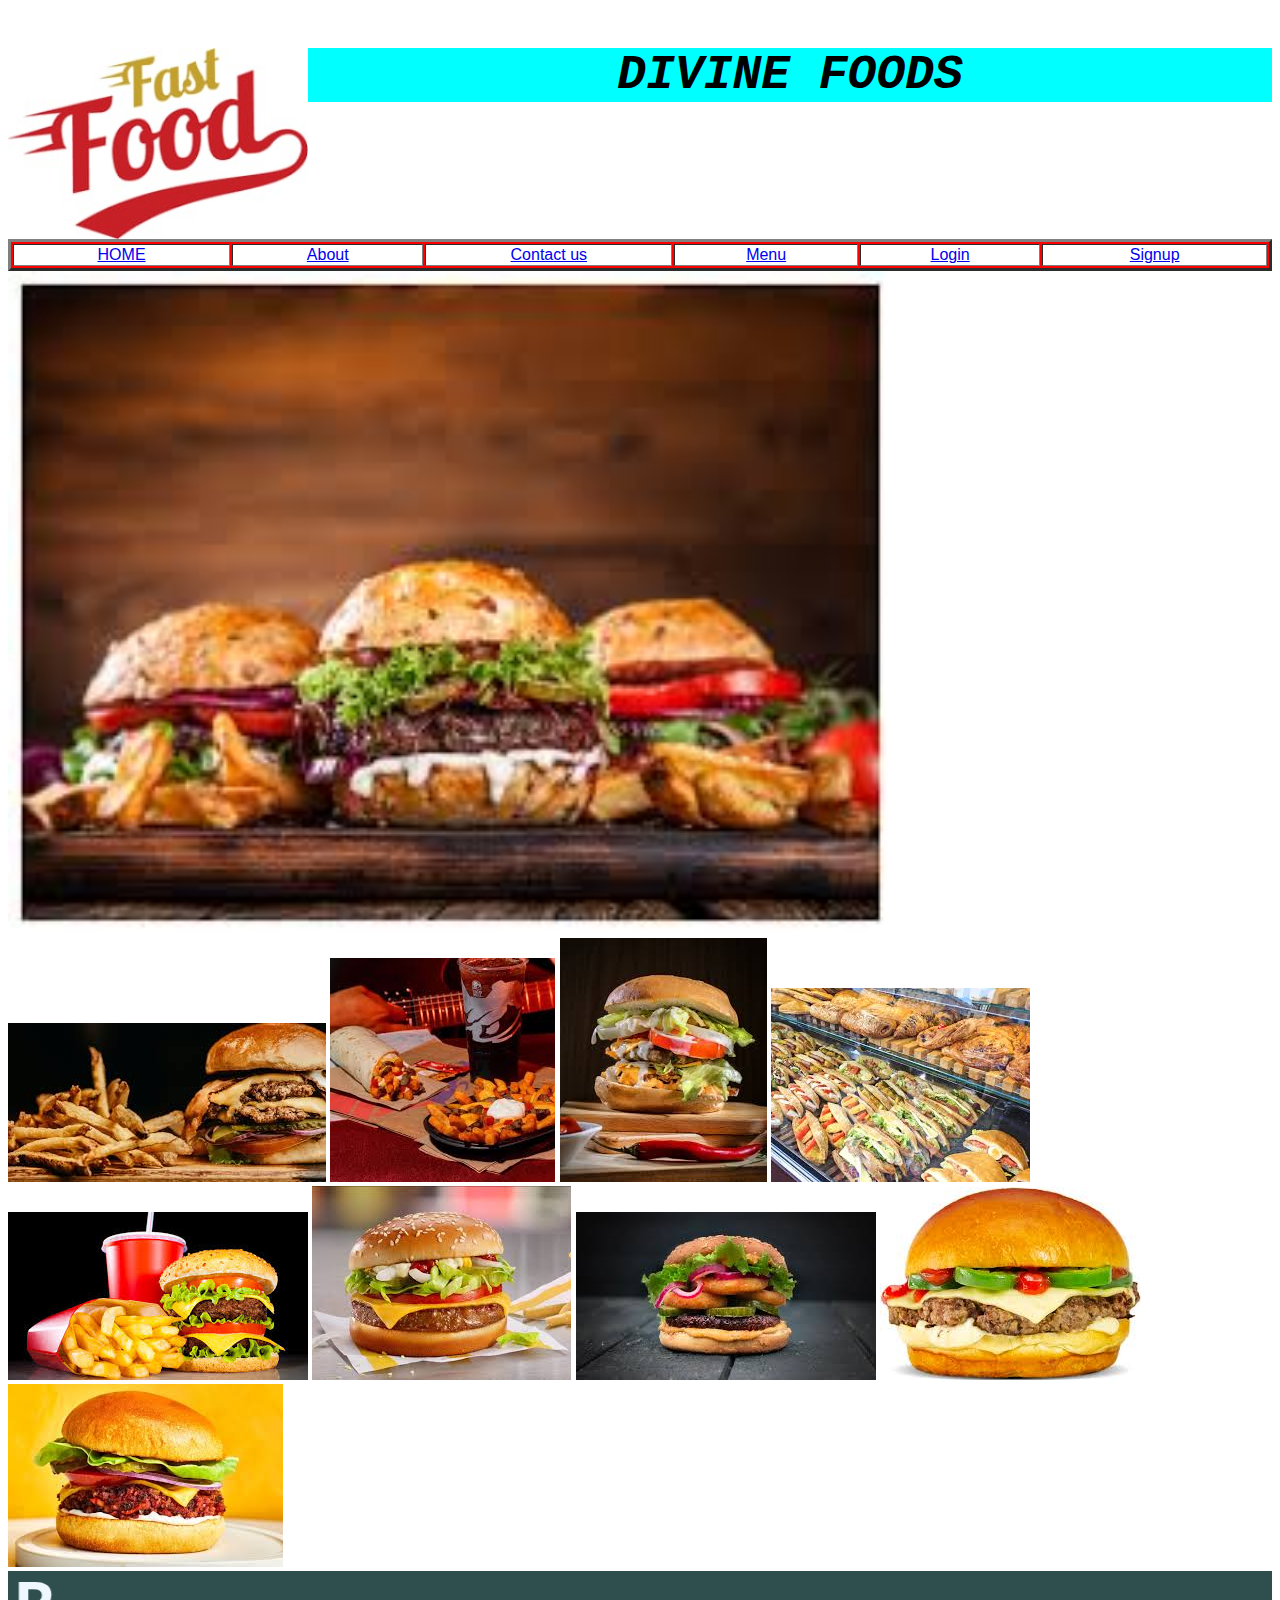
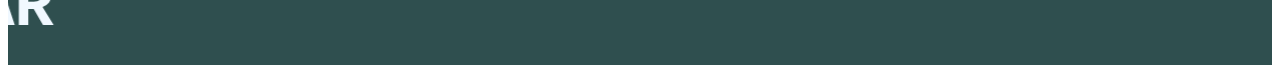
<file: index.html>
<!DOCTYPE html>
<html lang="en">
<head>
    <meta charset="UTF-8">
    <meta http-equiv="X-UA-Compatible" content="IE=edge">
    <meta name="viewport" content="width=device-width, initial-scale=1.0">
    <title>Document</title>
    <link rel="stylesheet" href="style.css">
</head>
<body>
   
    <div class="img">
       <img src="FASTFOODLOGO.jpg"width="300px" align="left">
       <p> DIVINE FOODS </p>


    </div>
   
    <table border="3" width="100%"  bgcolor="red">
        <tr>
            <td width="12.5" align="center"  bgcolor="white"> <a href="index.html">HOME</a></td>
    <td width="12.5" align="center"   bgcolor="white"> <a href="about.html">About</a></td>
    <td width="12.5" align="center"  bgcolor="white"> <a href="contact us.html">Contact us</a></td>
    <td width="12.5" align="center"  bgcolor="white"> <a href="menu.html">Menu</a></td>
    <td width="12.5" align="center"  bgcolor="white"> <a href="login.html">Login</a></td>
    <td width="12.5" align="center"  bgcolor="white">  <a href="signup.html">Signup</a></td>
   
    </tr>
    
</table>
<img src="download.jpeg" width="70%" height="70%"><br>


            <img src="3.jpg" >
            <img src="5TH.jpg" >
            <img src="6.jpg" >
            <img src="7.jpg" >
            <img src="8.jpg" >
            <img src="images (1).jpeg" >
            <img src="images (2).jpeg" >
            <img src="images (3).jpeg" >
            <img src="images.jpeg" >
            
<div class="foot">
    <marquee behavior="left" direction="right">DIVINE FOOD SANGHAR
    </marquee>


</div>

            
          
          


     
    
</body>
</html>
</file>
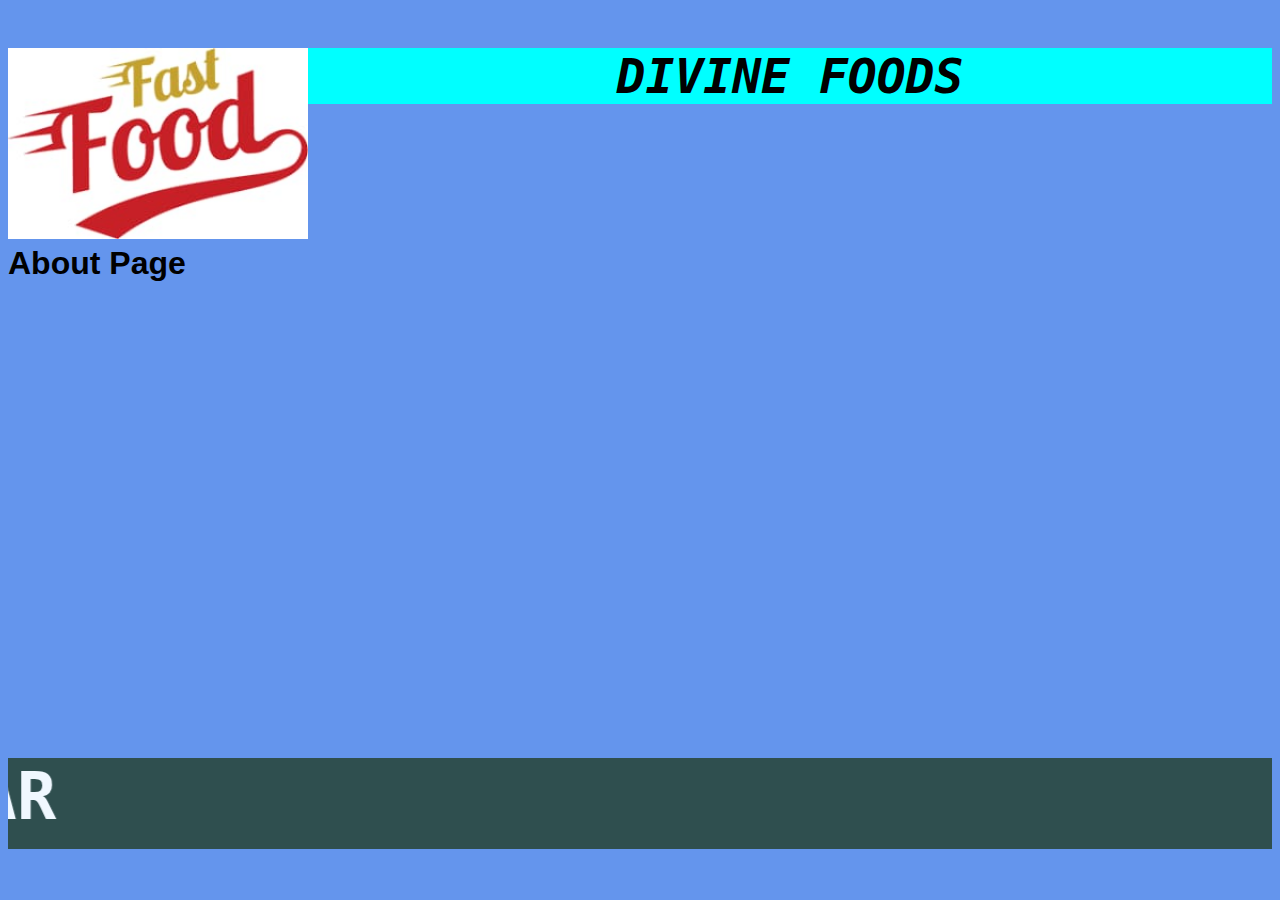
<file: about.html>
<!DOCTYPE html>
<html lang="en">

<head>
    <meta charset="UTF-8">
    <meta http-equiv="X-UA-Compatible" content="IE=edge">
    <meta name="viewport" content="width=device-width, initial-scale=1.0">
    <title>About</title>
    <link rel="stylesheet" href="style.css">
</head>

<body class="tabling">
    <div class="img">
        <img src="FASTFOODLOGO.jpg"width="300px" align="left">
        <p> DIVINE FOODS </p></div><br><br><br><br>
    
    
    <div>
        <h1>About Page</h1>
        <iframe
            src="https://www.google.com/maps/embed?pb=!1m18!1m12!1m3!1d28677.052294873112!2d68.93163587662205!3d26.045609351966007!2m3!1f0!2f0!3f0!3m2!1i1024!2i768!4f13.1!3m3!1m2!1s0x3949615670721031%3A0xe3a213025150a192!2sSanghar%20motors!5e0!3m2!1sen!2s!4v1641992046891!5m2!1sen!2s"
            width="600" height="450" style="border:0;" allowfullscreen="" loading="lazy"></iframe>

    </div>

    <div class="foot">
        <marquee behavior="left" direction="right">DIVINE FOOD SANGHAR

        </marquee>

</body>

</html>
</file>
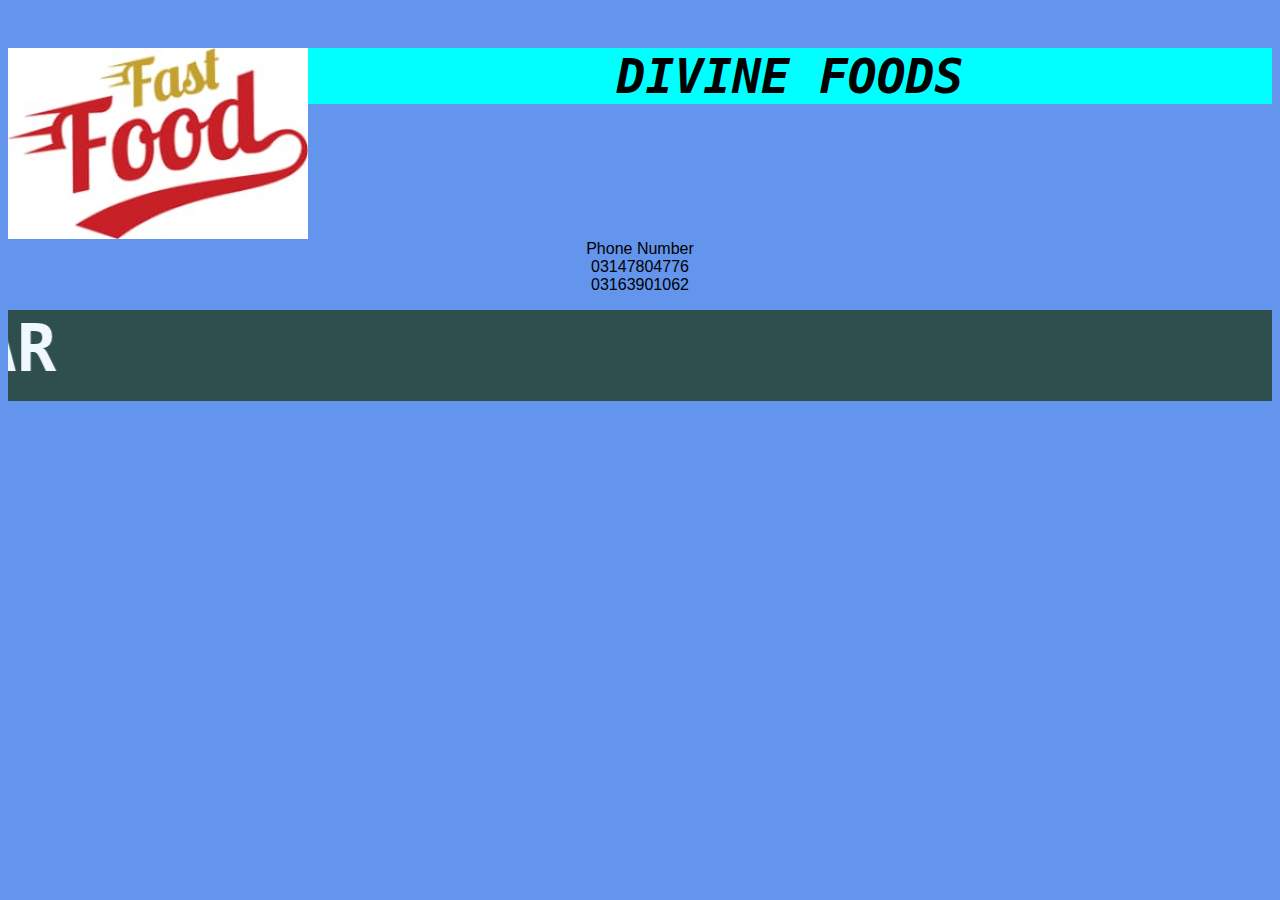
<file: contact us.html>
<!DOCTYPE html>
<html lang="en">
<head>
    <meta charset="UTF-8">
    <meta http-equiv="X-UA-Compatible" content="IE=edge">
    <meta name="viewport" content="width=device-width, initial-scale=1.0">
    <title>contact</title>
    <link rel="stylesheet" href="style.css">
</head>
<body class="tabling">
    <div class="img">
        <img src="FASTFOODLOGO.jpg"width="300px" align="left">
        <p> DIVINE FOODS </p></div><br><br><br><br>
       
            <p>Phone Number
                <br>03147804776
                <br>03163901062

            </p>
            <div class="foot">
                <marquee behavior="left" direction="right">DIVINE FOOD SANGHAR</marquee>
           </div>



        
 
    
</body>
</html>
</file>
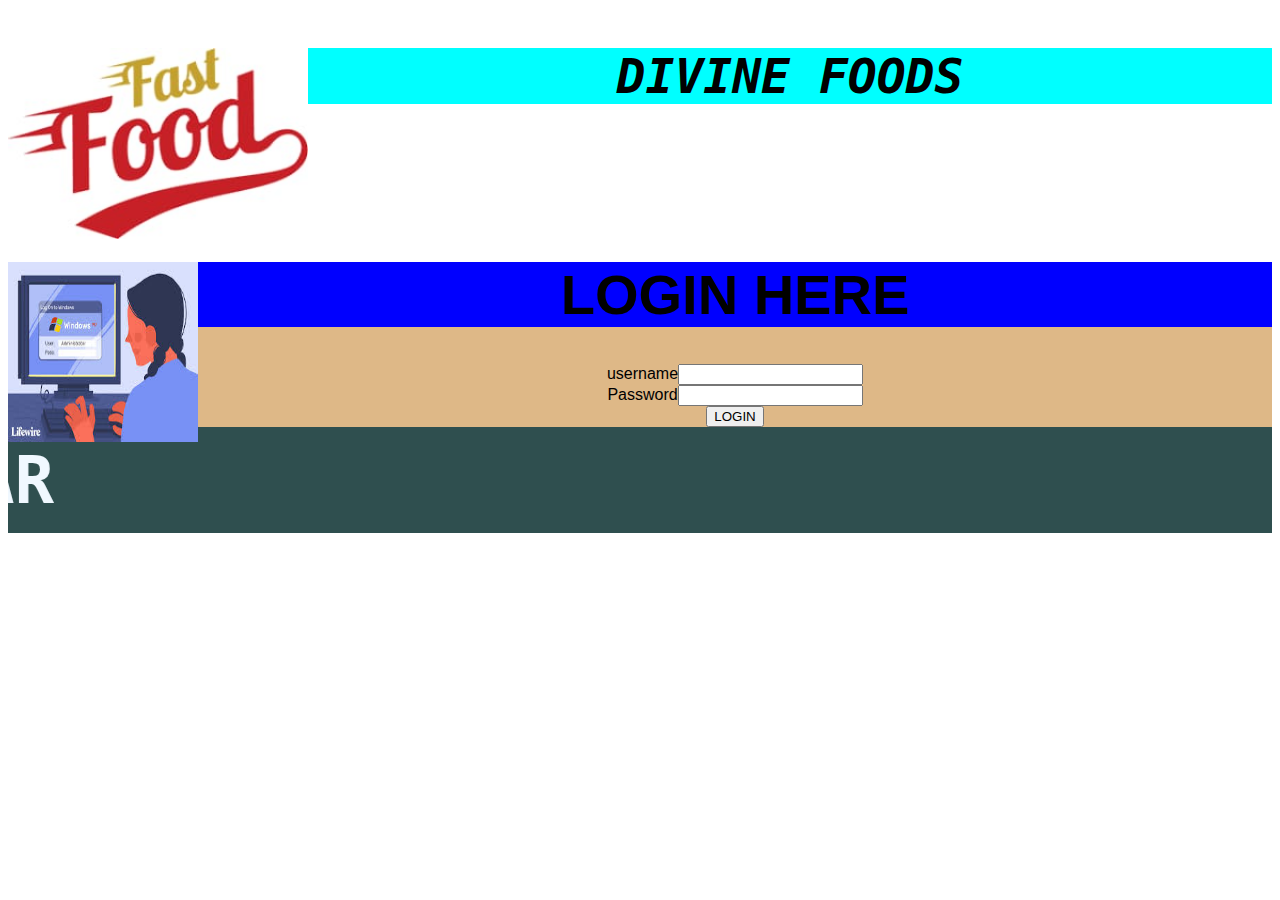
<file: login.html>
<!DOCTYPE html>
<html lang="en">
<head>
    <meta charset="UTF-8">
    <meta http-equiv="X-UA-Compatible" content="IE=edge">
    <meta name="viewport" content="width=device-width, initial-scale=1.0">
    <title>Document</title>
    <link rel="stylesheet" href="style.css">
</head>
<body>
    <div class="img">
        <img src="FASTFOODLOGO.jpg"width="300px" align="left">
        <p> DIVINE FOODS </p></div><br><br><br><br>

 
    <div class="links">
        <img src="login.jpg" width="190px" height="180px" align="left"       >
        <h1 class="links1">  LOGIN HERE  </h1>
        username<input type="text" name="username" ><br>
        Password<input type="password" name="password" ><br>
        <button>LOGIN</button><br>

       



    </div>
    <div class="foot">
        <marquee behavior="left" direction="right">DIVINE FOOD SANGHAR</marquee>
   </div>
</body>
</html>
</file>
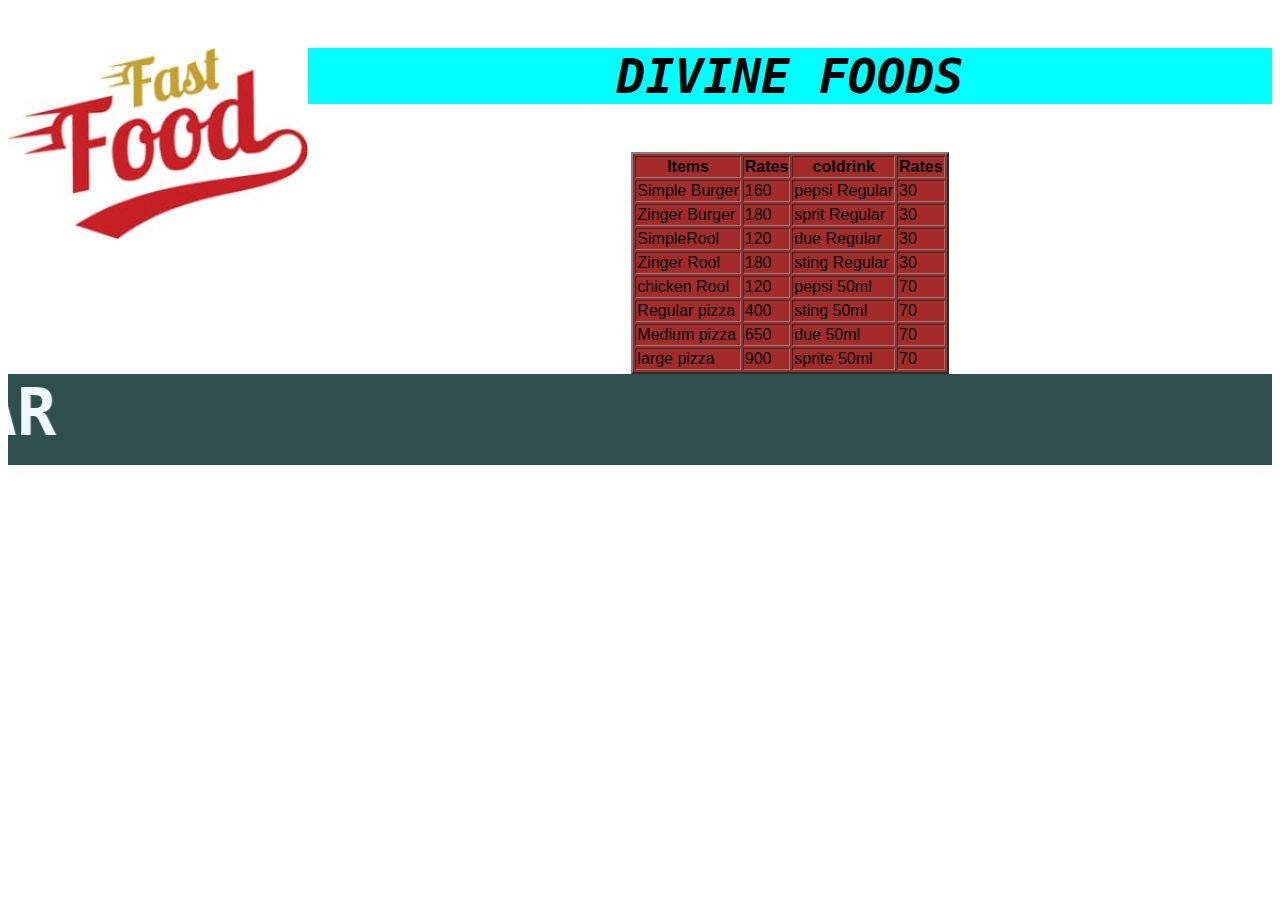
<file: menu.html>
<!DOCTYPE html>
<html lang="en">
<head>
    <meta charset="UTF-8">
    <meta http-equiv="X-UA-Compatible" content="IE=edge">
    <meta name="viewport" content="width=device-width, initial-scale=1.0">
    <title>Menu</title>
    <link rel="stylesheet" href="style.css">
</head>
<body>
    <div class="img">
        <img src="FASTFOODLOGO.jpg"width="300px" align="left">
        <p> DIVINE FOODS </p></div>
 
    <table border="2px width="200%" hight="200%" align="center" bgcolor="brown">
    
        <tr>
          <th>Items</th>
          <th>Rates</th>
          <th>coldrink</th>
          <th>Rates</th>
        </tr>
        <tr>
          <td>Simple Burger</td>
          <td>160 </td>
          <td>pepsi Regular</td>
          <td>30</td>

        </tr>
        <tr>
            <td>Zinger Burger</td>
            <td>180 </td>
            <td>sprit Regular</td>
          <td>30</td>
          </tr>
          <tr>
            <td>SimpleRool</td>
            <td>120 </td>
            <td>due Regular</td>
          <td>30</td>
          </tr>
          <tr>
            <td> Zinger Rool</td>
            <td>180 </td>
            <td>sting Regular</td>
          <td>30</td>
          </tr>
          <tr>
            <td> chicken Rool</td>
            <td>120 </td>
            <td>pepsi 50ml</td>
          <td>70</td>
          </tr>
          <tr>
            <td> Regular pizza</td>
            <td>400 </td>
            <td>sting 50ml</td>
          <td>70</td>
          </tr>
          <tr>
            <td> Medium pizza</td>
            <td>650 </td>
            <td>due 50ml</td>
          <td>70</td>
          </tr>
          <tr>
            <td>  large pizza</td>
            <td>900</td>
            <td>sprite 50ml</td>
          <td>70</td>
          </tr>
          </table>
          <div class="foot">
            <marquee behavior="left" direction="right">DIVINE FOOD SANGHAR
        
            </marquee></div>
        
</body>
</html>
</file>
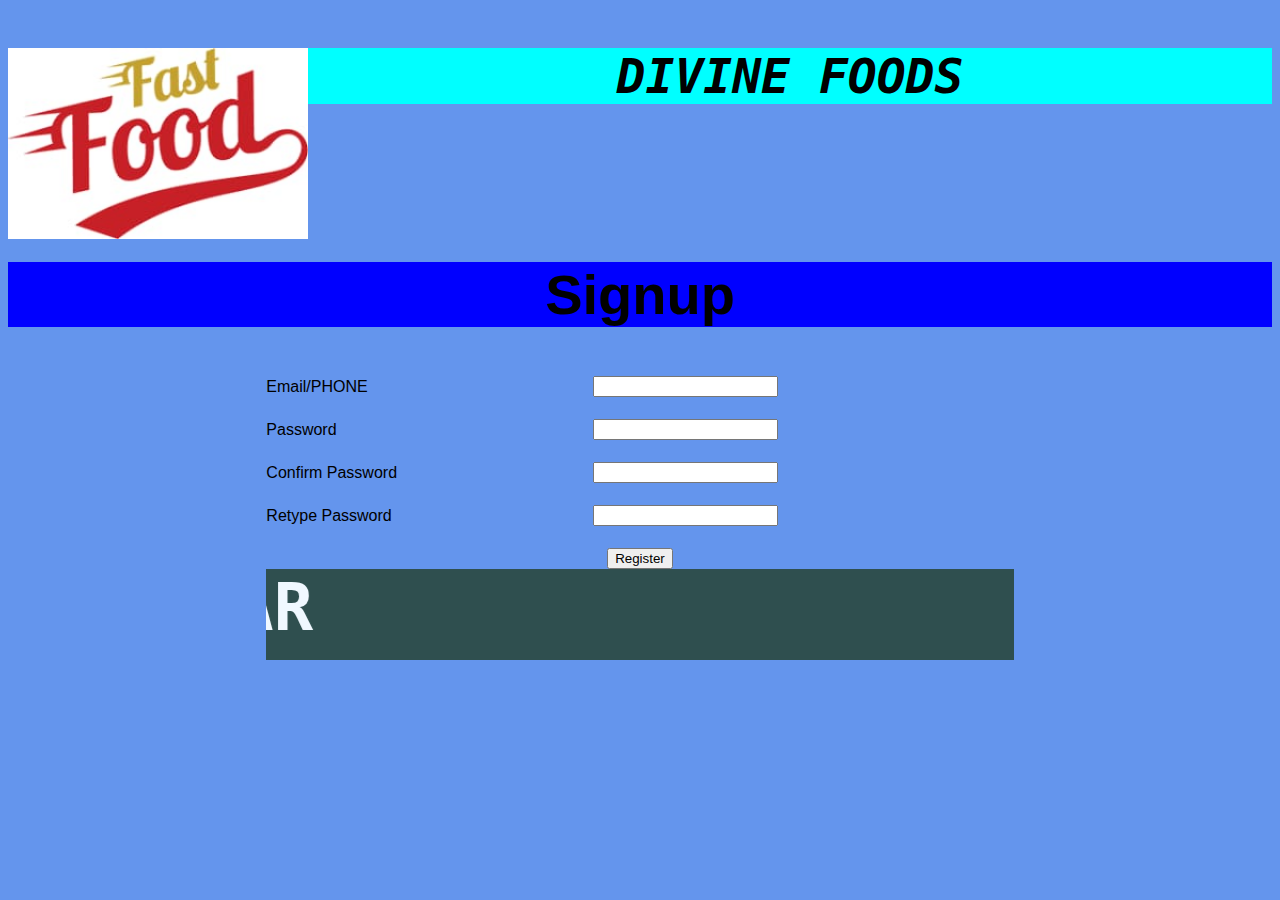
<file: signup.html>
<!DOCTYPE html>
<html lang="en">

<head>
    <meta charset="UTF-8">
    <meta http-equiv="X-UA-Compatible" content="IE=edge">
    <meta name="viewport" content="width=device-width, initial-scale=1.0">
    <title>signup</title>
    <link rel="stylesheet" href="style.css">
</head>

<body class="tabling">
    <div class="img">
        <img src="FASTFOODLOGO.jpg"width="300px" align="left">
        <p> DIVINE FOODS </p></div><br><br><br><br>
 
    <h1 class="links1">  Signup  </h1>
        <table align="center" cellpadding = "10">
            <tr>
            <td>Email/PHONE</td>
            <td><input type="text" name="Email">
            </td>
            </tr>
             
            <tr>
            <td>Password</td>
            <td><input type="text" name="Password" >
            
            </td>
            </tr>
            <tr>
                <td>Confirm Password</td>
                <td><input type="text" name="Confirm Password" >
                
                </td>
                </tr>
                <tr>
                    <td>Retype Password</td>
                    <td><input type="password" name="Retype Password" >
                    
                    </td>
                    </tr>
                    <tr>
                        <td colspan="2" align="center">
                        <button>Register</button>     





    </form>
    <div class="foot">
        <marquee behavior="left" direction="right">DIVINE FOOD SANGHAR</marquee>
   </div>
</body>

</html>
</file>
<file: style.css>
body{
  font-family: -apple-system, BlinkMacSystemFont, 'Segoe UI', Roboto, Oxygen, Ubuntu, Cantarell, 'Open Sans', 'Helvetica Neue', sans-serif;
}



.one{ background-image: url('download.jpeg');
 text-align: center;
}

p{
  text-align: center;
  
}
.login{
  text-align: center;

}
button:hover{
  background-color: blue;
}
.links{background: burlywood;
  text-align: center;
}
input:hover{background-color: brown;}
.links1{
  font-size: 42pt;
  background-color: blue;
  text-align: center;

}


.tabling{
  font-family: -apple-system, BlinkMacSystemFont, 'Segoe UI', Roboto, Oxygen, Ubuntu, Cantarell, 'Open Sans', 'Helvetica Neue', sans-serif;
  background:cornflowerblue;
}
.tde{
  border-radius: 10px;
}
.tde:hover{background-color: green;}
.img{
  background: cyan;
  font-family: monospace;
text-align: center;
font-size: 48px;
font-weight: bolder;
font-style:italic;

}

.foot {
  background-color: darkslategray;
  text-align: center;
  font-size: 49pt;
  font-family: monospace;
  font-weight: bold;
  color: aliceblue;
}
</file>
